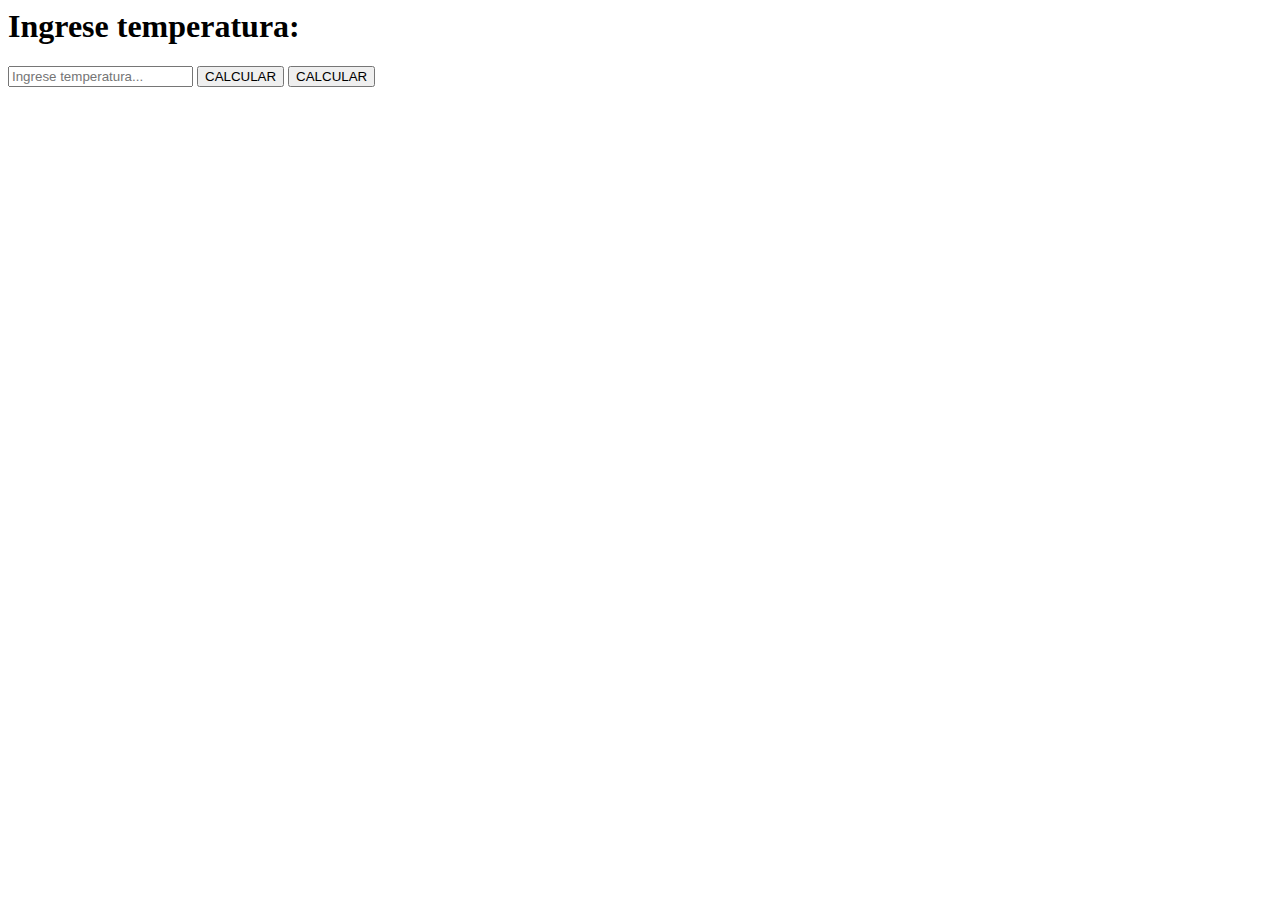
<file: Examen1/Ejercicio2/temperatura.html>
<html>
    <head>
        <script src="script.js"></script>
    </head>

    <body>
        <h1><strong>Ingrese temperatura:</strong></h1>
        <input type="text" id="temp" placeholder="Ingrese temperatura...">
        <button id="btnCalcular" onclick="calcular()">CALCULAR</button>
        <button
        onclick="alert(calcular());">
            CALCULAR
        </button>
        <p id="resultado"></p>
    </body>
</html>
</file>
